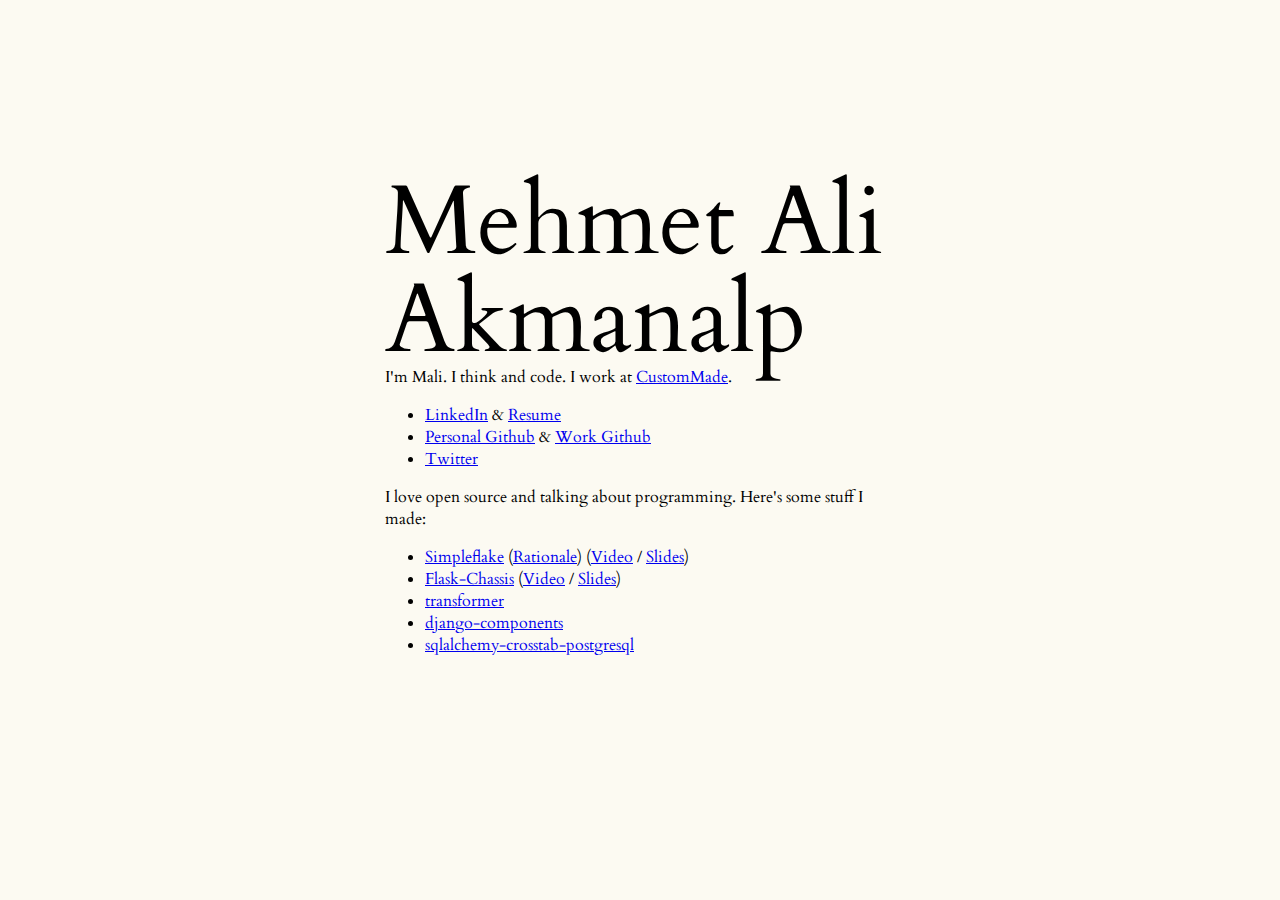
<file: oldsite/index.html>
<!DOCTYPE HTML>
<html>
    <head>
        <title>Mali Akmanalp</title>
        <!--<link rel="stylesheet" href="//cdnjs.cloudflare.com/ajax/libs/meyer-reset/2.0/reset.css" type="text/css" media="all" />
        <link href="http://fonts.googleapis.com/css?family=Abril+Fatface|Open+Sans:300,400,600,700,800|Gentium+Book+Basic:400,400italic|Vollkorn:400italic,400" rel="stylesheet" type="text/css">
        <link href="http://fonts.googleapis.com/css?family=Gravitas+One|Lato:100,900|Old+Standard+TT:400,400italic|PT+Serif:400|PT+Sans+Narrow:700" rel="stylesheet" type="text/css"> -->
        <link href="http://fonts.googleapis.com/css?family=Cardo:400,400italic" rel="stylesheet" type="text/css">
        <style>
            body {
                background-color: #fcfaf2;
                font-family:"Cardo",Georgia,Serif;
            }

            h1 {
                font: 400 98px/98px "Cardo";
                margin-bottom:-20px;
            }

            .content {
                margin: 0 auto;
                width: 510px;
                padding: 100px 0;
            }

            .content li:before{
                content: "     ";
            }
        </style>
    </head>
    <body>
    <div class="content">
        <h1>Mehmet Ali Akmanalp</h1>
        <p>
        I'm Mali. I think and code. I work at <a href="http://www.custommade.com/">CustomMade</a>.
        </p>
        <ul>
            <li><a href="http://www.linkedin.com/in/maliakmanalp">LinkedIn</a> &amp; <a href="static/Mali%20Akmanalp.pdf">Resume</a>
            <li><a href="http://github.com/makmanalp">Personal Github</a> &amp; <a href="http://github.com/malicustommade">Work Github</a>
            <li><a href="http://twitter.com/makmanalp">Twitter</a>
        </ul>
        <p>
        I love open source and talking about programming. Here's some stuff I made:
        </p>
        <ul>
            <li>
            <a href="https://github.com/SawdustSoftware/simpleflake">Simpleflake</a>
            (<a href="http://engineering.custommade.com/simpleflake-distributed-id-generation-for-the-lazy/">Rationale</a>)
            (<a href="http://www.youtube.com/watch?v=SCQPBGi_QRk">Video</a> /
            <a href="http://akmanalp.com/simpleflake_presentation/">Slides</a>)
            </li>
            <li>
            <a href="https://github.com/SawdustSoftware/flask-chassis">Flask-Chassis</a>
            (<a href="http://www.youtube.com/watch?v=L4Mfq985png">Video</a> /
            <a href="http://akmanalp.com/chassis_presentation/">Slides</a>)
            </li>
            <li>
            <a href="https://github.com/makmanalp/transformer">transformer</a>
            </li>
            <li>
            <a href="https://github.com/SawdustSoftware/django-components">django-components</a>
            </li>
            <li>
            <a href="https://github.com/makmanalp/sqlalchemy-crosstab-postgresql">sqlalchemy-crosstab-postgresql</a>
            </li>
        </ul>
    </div>
    </body>
</html>
</file>
